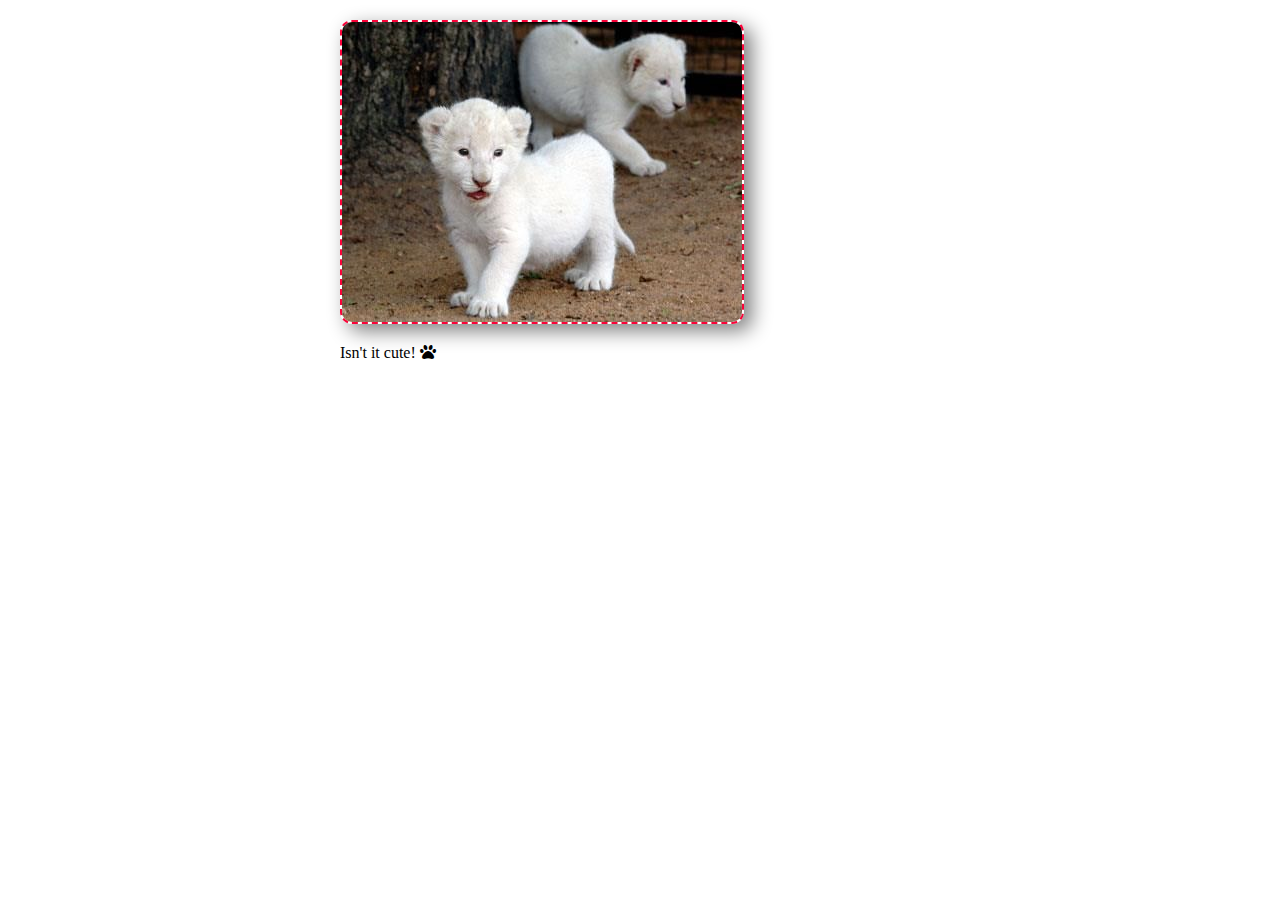
<file: lectures/7/index.html>
<!DOCTYPE html>
<html lang="en">
<head>
    <meta charset="UTF-8">
    <title>Quiz 2</title>
    <link rel="stylesheet" href="https://use.fontawesome.com/releases/v5.4.2/css/all.css">
    <link rel="stylesheet" href="css/style.css">
</head>
<body>
<div id ="main">

		<img class="pet"" src="images/lion.jpg">
		<p>Isn't it cute! 
		<i class="fas fa-paw"> </i>
		</p>
</div>
</body>
</html>
</file>
<file: lectures/7/css/style.css>
#main {
	margin : auto;
   max-width: 600px;
   max-height: auto;
    padding: 12px 12px;
    width: 100 px;
}
.pet
{
	border:2px dashed #fa0339;
    border-radius: 12px;   
    cursor: pointer;
   box-shadow: 8px 7px 20px 0px grey;

}
</file>
